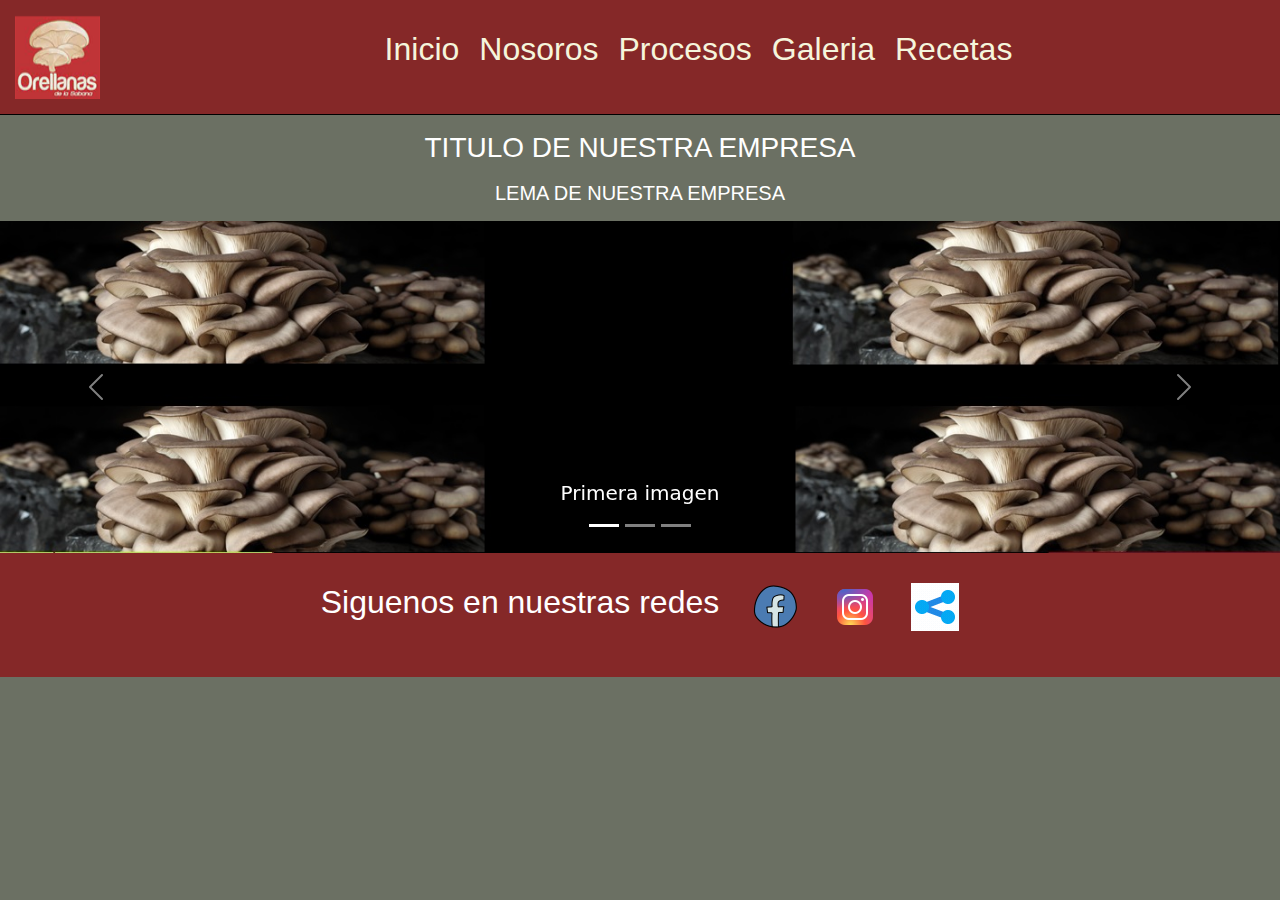
<file: index.html>
<!DOCTYPE html>
<html lang="en">
<head>
    <meta charset="UTF-8">
    <meta name="viewport" content="width=device-width, initial-scale=1.0">    
    <title>Proyecto-2</title>   
    <link href="https://cdn.jsdelivr.net/npm/bootstrap@5.3.3/dist/css/bootstrap.min.css" rel="stylesheet" integrity="sha384-QWTKZyjpPEjISv5WaRU9OFeRpok6YctnYmDr5pNlyT2bRjXh0JMhjY6hW+ALEwIH" crossorigin="anonymous">    
    <link rel="stylesheet" href="css/style.css">
</head>
<body>
    <header>    
      <img src="img/logo.png" alt="logo">
        <nav>
          <ul>
            <li><a href="index.html"> Inicio</a></li>
            <li><a href="html/nosotros.html"> Nosoros</a></li>
            <li><a href="html/procesos.html"> Procesos</a></li>
            <li><a href="html/galeria.html"> Galeria</a></li>
            <li><a href="html/recetas.html"> Recetas</a></li>
          </ul> 
        </nav>   
    </header>
  <main>
    <section>
      <div class="antes-carrusel"> 
        <p><h3>TITULO DE NUESTRA EMPRESA <h3></p>
        <p><h5>LEMA DE NUESTRA EMPRESA <h5></p>             
      </div>          
          
      <div id="carouselExampleCaptions" class="carousel slide">
        <div class="carousel-indicators">
          <button type="button" data-bs-target="#carouselExampleCaptions" data-bs-slide-to="0" class="active" aria-current="true" aria-label="Slide 1"></button>
          <button type="button" data-bs-target="#carouselExampleCaptions" data-bs-slide-to="1" aria-label="Slide 2"></button>
          <button type="button" data-bs-target="#carouselExampleCaptions" data-bs-slide-to="2" aria-label="Slide 3"></button>
      </div>
          <div class="carousel-inner">
            <div class="carousel-item active">
              <img src="img/carrucel.jpg" class="d-block w-100" alt="imagen 1">
              <div class="carousel-caption d-none d-md-block">
                <h5>Primera imagen</h5>
                </div>
              </div>
              <div class="carousel-item">
                <img src="img/carrucel2.jpg" class="d-block w-100" alt="imagen 2">
                <div class="carousel-caption d-none d-md-block">
                  <h5>Segunda Imagen</h5>
                </div>
              </div>
              <div class="carousel-item">
                <img src="img/carrucel3.jpg" class="d-block w-100" alt="imagen 3">
                <div class="carousel-caption d-none d-md-block">
                  <h5>Terceta Imagen</h5>
                </div>
              </div>
            </div>
            <button class="carousel-control-prev" type="button" data-bs-target="#carouselExampleCaptions" data-bs-slide="prev">
              <span class="carousel-control-prev-icon" aria-hidden="true"></span>
              <span class="visually-hidden">Previous</span>
            </button>
            <button class="carousel-control-next" type="button" data-bs-target="#carouselExampleCaptions" data-bs-slide="next">
              <span class="carousel-control-next-icon" aria-hidden="true"></span>
              <span class="visually-hidden">Next</span>
            </button>
          </div>
    </section>
   </main>
  
    <footer>       
        <div class="foterdiv">
          <p><h2>Siguenos en nuestras redes</h2></p>
          <ul><a href="#"><img src="img/icons-facebook.png" alt="fb"></ul></a>
          <ul><a href=""><img src="img/icons-instagram.png" alt="inst"></ul></a>
          <ul><a href=""><img src="img/icons-twitter.gif" alt="tw"></ul></a>          
       </div>
    </footer>

    <script src="https://cdn.jsdelivr.net/npm/bootstrap@5.3.3/dist/js/bootstrap.bundle.min.js" integrity="sha384-YvpcrYf0tY3lHB60NNkmXc5s9fDVZLESaAA55NDzOxhy9GkcIdslK1eN7N6jIeHz" crossorigin="anonymous"></script>
</body>
</html>
</file>
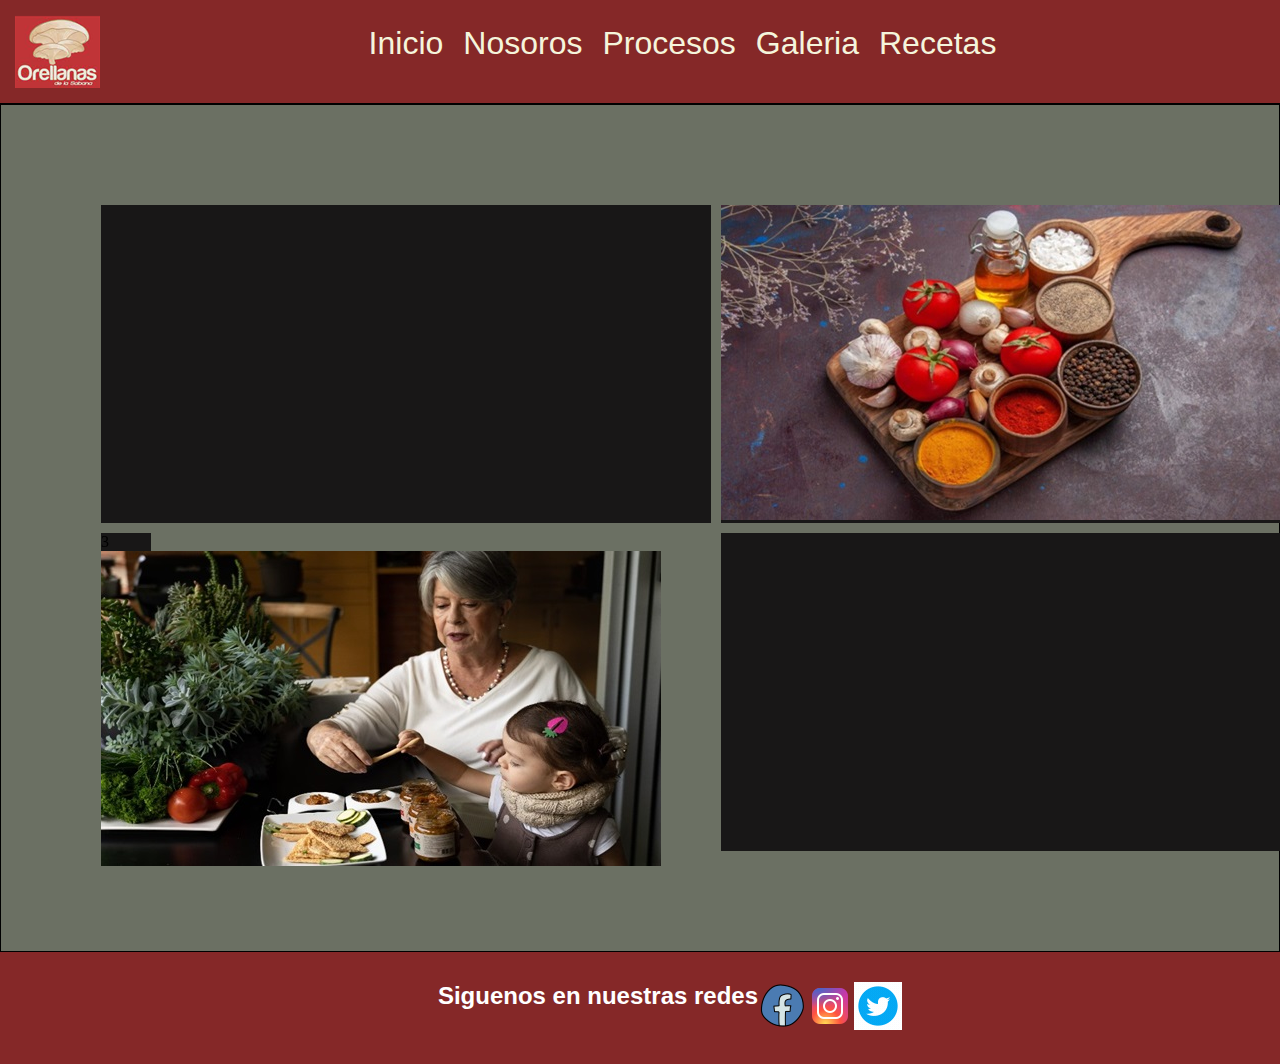
<file: html/galeria.html>
<!DOCTYPE html>
<html lang="en">
<head>
    <meta charset="UTF-8">
    <meta name="viewport" content="width=device-width, initial-scale=1.0">
    <title>Galeria</title>
    <link rel="stylesheet" href="../css/style.css">

</head>
<body>
    <header>    
     <img src="../img/logo.png" alt="logo">
        <nav>
            <ul>
              <li><a href="../index.html"> Inicio</a></li>
              <li><a href="../html/nosotros.html"> Nosoros</a></li>
              <li><a href="../html/procesos.html"> Procesos</a></li>
              <li><a href="../html/galeria.html"> Galeria</a></li>
              <li><a href="../html/recetas.html"> Recetas</a></li>
            </ul> 
            </nav>   
      </header>

      <section class="grid-container">
        <div class="grid-item1">
            <iframe width="560" height="315" src="https://www.youtube.com/embed/iklFpcN_ASM?si=mdY5xPNjZIquhuEv" title="YouTube video player" frameborder="0" allow="accelerometer; autoplay; clipboard-write; encrypted-media; gyroscope; picture-in-picture; web-share" allowfullscreen></iframe> 
        </div>
        <div class="grid-item2"> <img src="../img/gal-1.jpg" class="img-gale" alt="2"> </div>
        <div class="grid-item3"> 3<img src="../img/gal-2.jpg" alt=""> </div>
        <div class="grid-item4">
            <iframe width="560" height="315" src="https://www.youtube.com/embed/zTHH4nx3sHY?si=3aOzXHx0DbkzAZ2g" title="YouTube video player" frameborder="0" allow="accelerometer; autoplay; clipboard-write; encrypted-media; gyroscope; picture-in-picture; web-share" referrerpolicy="strict-origin-when-cross-origin" allowfullscreen></iframe>
        </div>
     </section>




  <footer>       
     <div class="foterdiv">
        <p><h2>Siguenos en nuestras redes</h2></p>
        <ul><a href="#"><img src="../img/icons-facebook.png" alt="fb"></ul></a>
        <ul><a href=""><img src="../img/icons-instagram.png" alt="inst"></ul></a>
        <ul><a href=""><img src="../img/icons-twitter.gif" alt="tw"></ul></a>          
    </div>
  </footer>
</body>
</html>
</file>
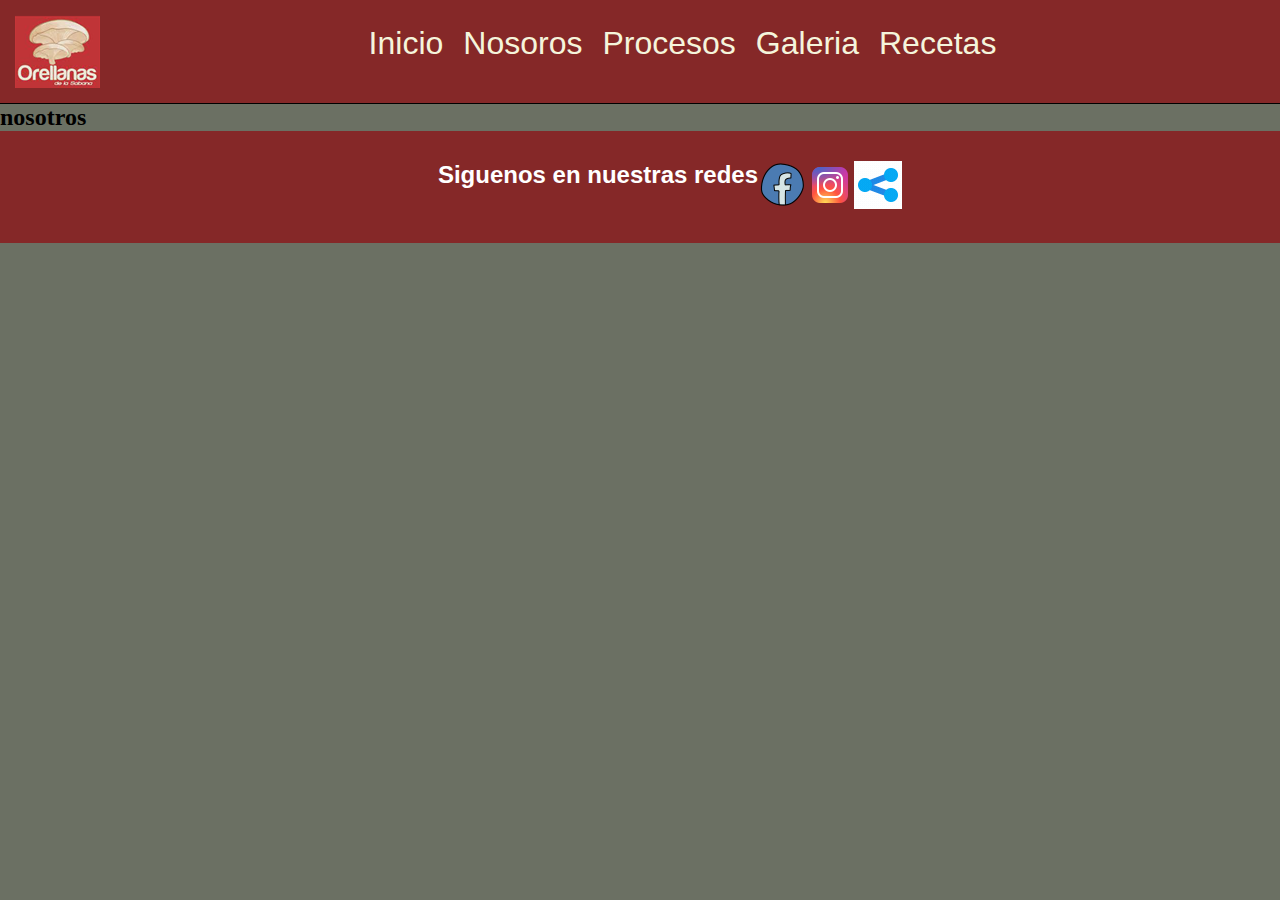
<file: html/nosotros.html>
<!DOCTYPE html>
<html lang="en">
<head>
    <meta charset="UTF-8">
    <meta name="viewport" content="width=device-width, initial-scale=1.0">
    <title>Nosotros</title>
    <link rel="stylesheet" href="../css/style.css">

</head>
<body>
    <header>    
        <img src="../img/logo.png" alt="logo">
           <nav>
               <ul>
                 <li><a href="../index.html"> Inicio</a></li>
                 <li><a href="../html/nosotros.html"> Nosoros</a></li>
                 <li><a href="../html/procesos.html"> Procesos</a></li>
                 <li><a href="/html/galeria.html"> Galeria</a></li>
                 <li><a href="/html/recetas.html"> Recetas</a></li>
               </ul> 
               </nav>   
         </header>

    <p><h2>nosotros</h2></p>


    <footer>       
        <div class="foterdiv">
           <p><h2>Siguenos en nuestras redes</h2></p>
           <ul><a href="#"><img src="../img/icons-facebook.png" alt="fb"></ul></a>
           <ul><a href=""><img src="../img/icons-instagram.png" alt="inst"></ul></a>
           <ul><a href=""><img src="../img/icons-twitter.gif" alt="tw"></ul></a>          
       </div>
     </footer>
    
</body>
</html>
</file>
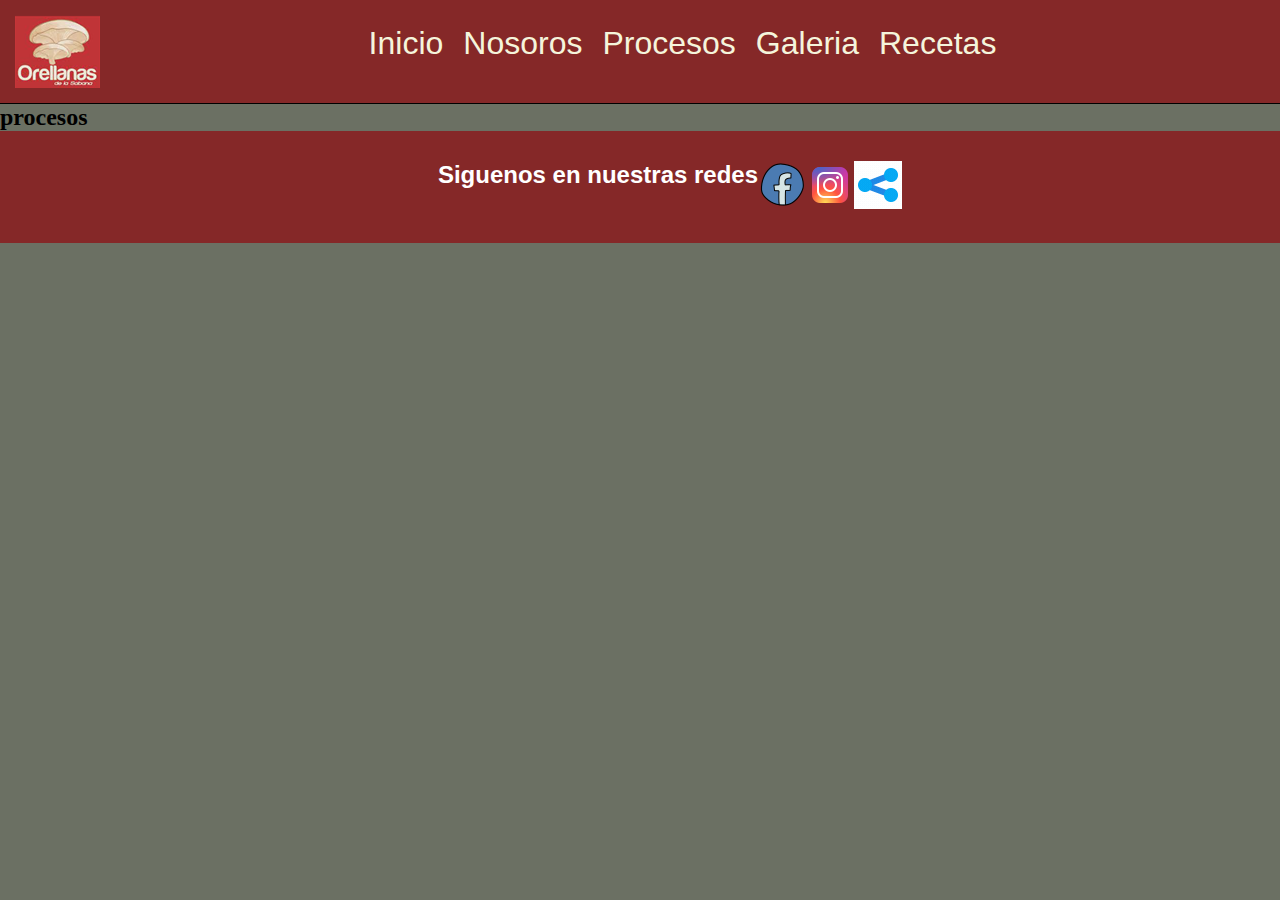
<file: html/procesos.html>
<!DOCTYPE html>
<html lang="en">
<head>
    <meta charset="UTF-8">
    <meta name="viewport" content="width=device-width, initial-scale=1.0">
    <title>Procesos</title>
    <link rel="stylesheet" href="../css/style.css">
</head>
<body>
    <header>    
        <img src="../img/logo.png" alt="logo">
           <nav>
               <ul>
                 <li><a href="../index.html"> Inicio</a></li>
                 <li><a href="../html/nosotros.html"> Nosoros</a></li>
                 <li><a href="../html/procesos.html"> Procesos</a></li>
                 <li><a href="../html/galeria.html"> Galeria</a></li>
                 <li><a href="../html/recetas.html"> Recetas</a></li>
               </ul> 
               </nav>   
         </header>

    <p><h2>procesos</h2></p>


    <footer>       
        <div class="foterdiv">
           <p><h2>Siguenos en nuestras redes</h2></p>
           <ul><a href="#"><img src="../img/icons-facebook.png" alt="fb"></ul></a>
           <ul><a href=""><img src="../img/icons-instagram.png" alt="inst"></ul></a>
           <ul><a href=""><img src="../img/icons-twitter.gif" alt="tw"></ul></a>          
       </div>
     </footer>
</body>
</html>
</file>
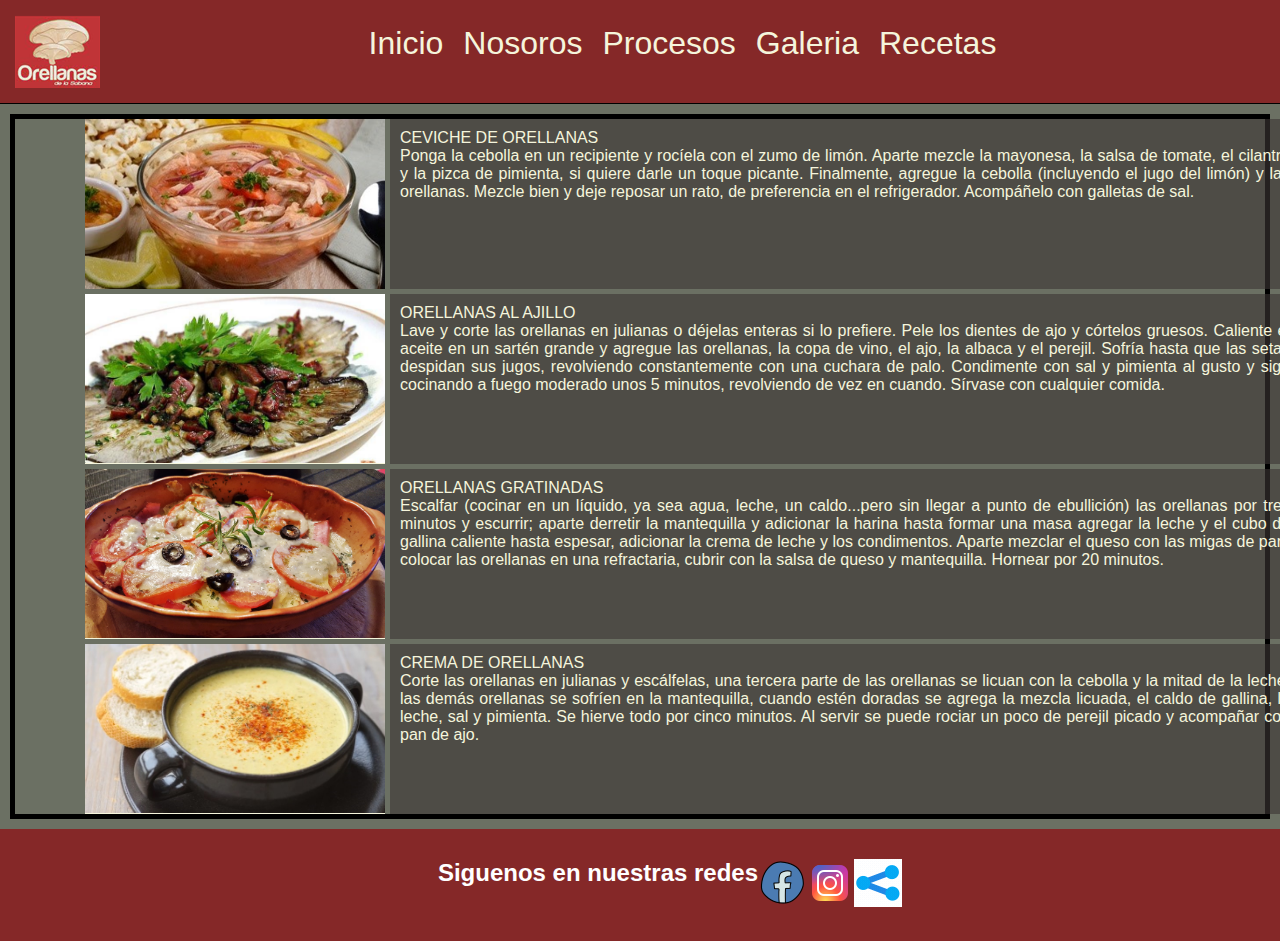
<file: html/recetas.html>
<!DOCTYPE html>
<html lang="en">
<head>
    <meta charset="UTF-8">
    <meta name="viewport" content="width=device-width, initial-scale=1.0">
    <title>Recetas</title>
    <link rel="stylesheet" href="../css/style.css">

</head>
<body>
    <header>    
     <img src="../img/logo.png" alt="logo">
        <nav>
          <ul>
            <li><a href="../index.html"> Inicio</a></li>
            <li><a href="../html/nosotros.html"> Nosoros</a></li>
            <li><a href="../html/procesos.html"> Procesos</a></li>
            <li><a href="../html/galeria.html"> Galeria</a></li>
            <li><a href="../html/recetas.html"> Recetas</a></li>
          </ul> 
        </nav>   
    </header>

  <section id="contenedor-r">
   
    <div class="receta-1"><img src="../img/rec-1.jpg" alt="1" class="mi-receta"></div>
    <div class="receta-2">CEVICHE DE ORELLANAS<P>Ponga la cebolla en un recipiente y rocíela con el zumo de limón. Aparte mezcle la mayonesa, la salsa de tomate, el cilantro y la pizca de pimienta, si quiere darle un toque picante. Finalmente, agregue la cebolla (incluyendo el jugo del limón) y las orellanas. Mezcle bien y deje reposar un rato, de preferencia en el refrigerador. Acompáñelo con galletas de sal. </P></div>
    <div class="receta-3"><img src="../img/rec-2.jpg" alt="3" class="mi-receta"></div>
    <div class="receta-4">ORELLANAS AL AJILLO <P>Lave y corte las orellanas en julianas o déjelas enteras si lo prefiere. Pele los dientes de ajo y córtelos gruesos. Caliente el aceite en un sartén grande y agregue las orellanas, la copa de vino, el ajo, la albaca y el perejil. Sofría hasta que las setas despidan sus jugos, revolviendo constantemente con una cuchara de palo. Condimente con sal y pimienta al gusto y siga cocinando a fuego moderado unos 5 minutos, revolviendo de vez en cuando. Sírvase con cualquier comida. </P></div>
    <div class="receta-5"><img src="../img/rec-3.jpg" alt="5" class="mi-receta"></div>
    <div class="receta-6">ORELLANAS GRATINADAS <P>Escalfar (cocinar en un líquido, ya sea agua, leche, un caldo...pero sin llegar a punto de ebullición) las orellanas por tres minutos y escurrir; aparte derretir la mantequilla y adicionar la harina hasta formar una masa agregar la leche y el cubo de gallina caliente hasta espesar, adicionar la crema de leche y los condimentos. Aparte mezclar el queso con las migas de pan, colocar las orellanas en una refractaria, cubrir con la salsa de queso y mantequilla. Hornear por 20 minutos.</P></div>
    <div class="receta-7"><img src="../img/rec-4.jpg" alt="7" class="mi-receta"></div>
    <div class="receta-8">CREMA DE ORELLANAS<P>Corte las orellanas en julianas y escálfelas, una tercera parte de las orellanas se licuan con la cebolla y la mitad de la leche, las demás orellanas se sofríen en la mantequilla, cuando estén doradas se agrega la  mezcla licuada, el caldo de gallina, la leche, sal y pimienta. Se hierve todo por cinco minutos. Al servir se puede rociar un poco de perejil picado y acompañar con pan de ajo.</P></div>

  </section>

  <footer>       
     <div class="foterdiv">
        <p><h2>Siguenos en nuestras redes</h2></p>
        <ul><a href="#"><img src="../img/icons-facebook.png" alt="fb"></ul></a>
        <ul><a href=""><img src="../img/icons-instagram.png" alt="inst"></ul></a>
        <ul><a href=""><img src="../img/icons-twitter.gif" alt="tw"></ul></a>          
    </div>
  </footer>
</body>
</html>
</file>
<file: css/style.css>
*{
    margin: 0;
    padding: 0;
}

body{
    background-color:rgb(107, 112, 99);
    }

header {
     padding: 15px;
    border-bottom: 1px solid black;
    background-color:  rgb(133, 40, 40) ;  
    font-family:Verdana, Geneva, Tahoma, sans-serif;
    font-size:xx-large;  
    display: flex;     
    }

header nav {   
    width: 100%;      
    justify-content: end;
    }
    
header nav ul {      
    list-style-type: none;
    display: flex;
    justify-content: center;
    }
    
header nav ul li {      
    margin: 10px;        
    }

header nav ul li a {      
    color: beige;
    text-decoration: none;       
    }
header nav ul li a:hover{
    color:aqua;
    font-size: 40px;
}

footer {
    background-color:  rgb(133, 40, 40) ; 
    padding: 30px;
    text-align: center;
    position: absolute;
    width: 100%;
    }
.foterdiv{
    display: flex;
    color: white;
    font-family:Verdana, Geneva, Tahoma, sans-serif;
    justify-content: center;
    }


.antes-carrusel {
    width: 100%;
    color: white;
    font-family:Verdana, Geneva, Tahoma, sans-serif;
    text-align: center;
    }
    
    /*RECETAS*/

#contenedor-r{
    display: grid;
    padding-left: 70px;
    margin: 10px;
    grid-template-columns: repeat(4,300px);
    grid-template-rows: repeat(4,170px);
    border: 5px solid black;
    gap: 5px ;
}


.mi-receta { max-width: 100%; }

.receta-1{
    background-color:beige;
}
.receta-1:hover{margin: 50px;}
.receta-2{
    background-color: rgba(61, 54, 52, 0.61);
    grid-column: 2/5;
    text-align:justify;
    font-family:Verdana, Geneva, Tahoma, sans-serif;
    color: beige;
    padding: 10px;    
}
.receta-3{
    background-color: beige;
}
.receta-3:hover{margin: 50px;}

.receta-4{
    background-color: rgba(61, 54, 52, 0.61);
    grid-column: 2/5;
    text-align:justify;
    font-family:Verdana, Geneva, Tahoma, sans-serif;
    color: beige;
    padding: 10px;
}
.receta-5{
    background-color: beige;
}
.receta-5:hover{margin: 50px;}

.receta-6{
    background-color: rgba(61, 54, 52, 0.61);
    grid-column: 2/5;
    text-align:justify;
    font-family:Verdana, Geneva, Tahoma, sans-serif;
    color: beige;
    padding: 10px;
}
.receta-7{
    background-color: beige;
    grid-column: 1/2;
}
.receta-7:hover{margin: 50px;}

.receta-8{
    background-color: rgba(61, 54, 52, 0.61);
    grid-column: 2/5;
    text-align:justify;
    font-family:Verdana, Geneva, Tahoma, sans-serif;
    color: beige;
    padding: 10px;
}

/* GALERIA*/
.grid-container{
    display: grid;
    border: 1px solid black;
    padding: 100px;
    grid-template-columns: 300px 300px 300px 300px ;
    grid-template-rows: 154px 154px 154px 154px;
    gap: 10px; 
    }

.grid-item1{
    background-color: rgb(24, 23, 23);
    grid-column: 1/3;
    grid-row: 1/3;
    }
    
.grid-item2{
    background-color: rgb(24, 23, 23);
    grid-column: 3/5;
    grid-row: 1/3;
    }
    
.grid-item3{
    background-color: rgb(24, 23, 23);
    grid-column: 1/3;
    grid-row: 3/5;
    width: 50px;
    height: 50px;
    }
    
.grid-item4{
    background-color: rgb(24, 23, 23);
    grid-column: 3/5;
    grid-row: 3/5;
    }
</file>
